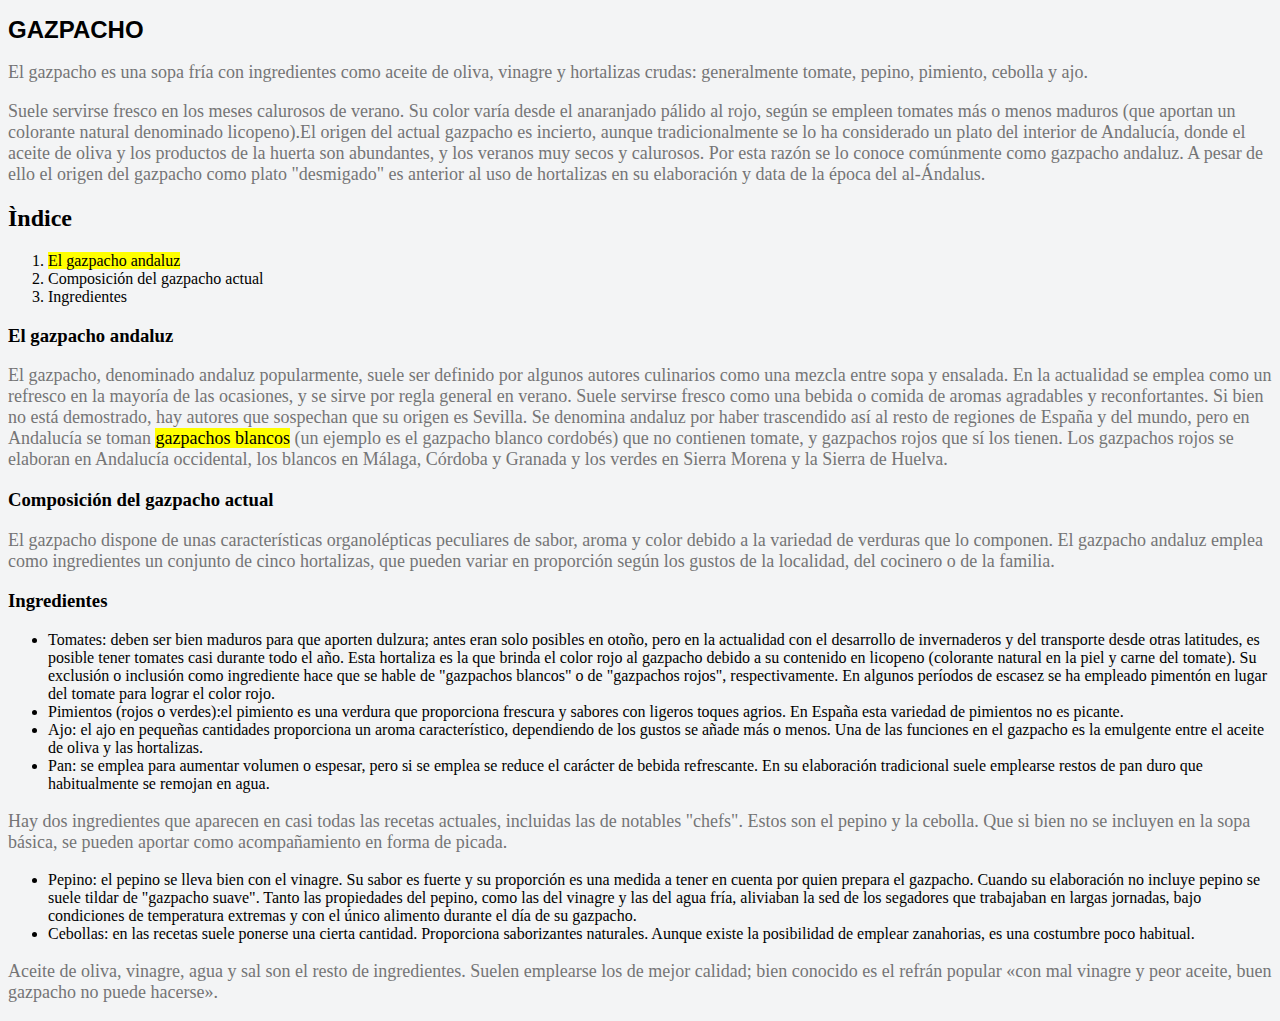
<file: 01-GAZPACHO/index.html>
<!DOCTYPE html>
<html lang="es">
<head>
  <meta charset="UTF-8">
  <meta name="viewport" content="width=device-width, initial-scale=1.0">
  <title>01-GAZPACHO</title>
  <link rel="stylesheet" href="estilos.css">
</head>
<body>
  <H1>GAZPACHO</H1>
  <p>El gazpacho es una sopa fría con ingredientes como aceite de oliva, vinagre y hortalizas crudas: generalmente tomate, pepino, pimiento, cebolla y ajo.</p>
  <p>Suele servirse fresco en los meses calurosos de verano. Su color varía desde el anaranjado pálido al rojo, según se empleen tomates más o menos maduros (que aportan un colorante natural denominado licopeno).El origen del actual gazpacho es incierto, aunque tradicionalmente se lo ha considerado un plato del interior de Andalucía, donde el aceite de oliva y los productos de la huerta son abundantes, y los veranos muy secos y calurosos. Por esta razón se lo conoce comúnmente como gazpacho andaluz. A pesar de ello el origen del gazpacho como plato "desmigado" es anterior al uso de hortalizas en su elaboración y data de la época del al-Ándalus.</p>
  <h2>Ìndice</h2>
  <ol>
    <li><mark>El gazpacho andaluz</mark></li>
    <li>Composición del gazpacho actual</li>
    <li>Ingredientes</li>
  </ol>
  <h3>El gazpacho andaluz</h3>
  <p>El gazpacho, denominado andaluz popularmente, suele ser definido por algunos autores culinarios como una mezcla entre sopa y ensalada. En la actualidad se emplea como un refresco en la mayoría de las ocasiones, y se sirve por regla general en verano. Suele servirse fresco como una bebida o comida de aromas agradables y reconfortantes. Si bien no está demostrado, hay autores que sospechan que su origen es Sevilla. Se denomina andaluz por haber trascendido así al resto de regiones de España y del mundo, pero en Andalucía se toman <mark>gazpachos blancos</mark> (un ejemplo es el gazpacho blanco cordobés) que no contienen tomate, y gazpachos rojos que sí los tienen. Los gazpachos rojos se elaboran en Andalucía occidental, los blancos en Málaga, Córdoba y Granada y los verdes en Sierra Morena y la Sierra de Huelva.
</p>
<h3>Composición del gazpacho actual</h3>
<p>El gazpacho dispone de unas características organolépticas peculiares de sabor, aroma y color debido a la variedad de verduras que lo componen. El gazpacho andaluz emplea como ingredientes un conjunto de cinco hortalizas, que pueden variar en proporción según los gustos de la localidad, del cocinero o de la familia.</p>
<h3>Ingredientes</h3>
<ul>
  <li>Tomates: deben ser bien maduros para que aporten dulzura; antes eran solo posibles en otoño, pero en la actualidad con el desarrollo de invernaderos y del transporte desde otras latitudes, es posible tener tomates casi durante todo el año. Esta hortaliza es la que brinda el color rojo al gazpacho debido a su contenido en licopeno (colorante natural en la piel y carne del tomate). Su exclusión o inclusión como ingrediente hace que se hable de "gazpachos blancos" o de "gazpachos rojos", respectivamente. En algunos períodos de escasez se ha empleado pimentón en lugar del tomate para lograr el color rojo.</li>
  <li>Pimientos (rojos o verdes):el pimiento es una verdura que proporciona frescura y sabores con ligeros toques agrios. En España esta variedad de pimientos no es picante.</li>
  <li>Ajo: el ajo en pequeñas cantidades proporciona un aroma característico, dependiendo de los gustos se añade más o menos. Una de las funciones en el gazpacho es la emulgente entre el aceite de oliva y las hortalizas.</li>
  <li>Pan: se emplea para aumentar volumen o espesar, pero si se emplea se reduce el carácter de bebida refrescante. En su elaboración tradicional suele emplearse restos de pan duro que habitualmente se remojan en agua.</li>
</ul>
<p>Hay dos ingredientes que aparecen en casi todas las recetas actuales, incluidas las de notables "chefs". Estos son el pepino y la cebolla. Que si bien no se incluyen en la sopa básica, se pueden aportar como acompañamiento en forma de picada.</p>
<ul>
  <li>Pepino: el pepino se lleva bien con el vinagre. Su sabor es fuerte y su proporción es una medida a tener en cuenta por quien prepara el gazpacho. Cuando su elaboración no incluye pepino se suele tildar de "gazpacho suave". Tanto las propiedades del pepino, como las del vinagre y las del agua fría, aliviaban la sed de los segadores que trabajaban en largas jornadas, bajo condiciones de temperatura extremas y con el único alimento durante el día de su gazpacho.</li>
  <li>Cebollas: en las recetas suele ponerse una cierta cantidad. Proporciona saborizantes naturales. Aunque existe la posibilidad de emplear zanahorias, es una costumbre poco habitual.</li>
</ul>
<p>Aceite de oliva, vinagre, agua y sal son el resto de ingredientes. Suelen emplearse los de mejor calidad; bien conocido es el refrán popular «con mal vinagre y peor aceite, buen gazpacho no puede hacerse».</p>
</body>
</html>
</file>
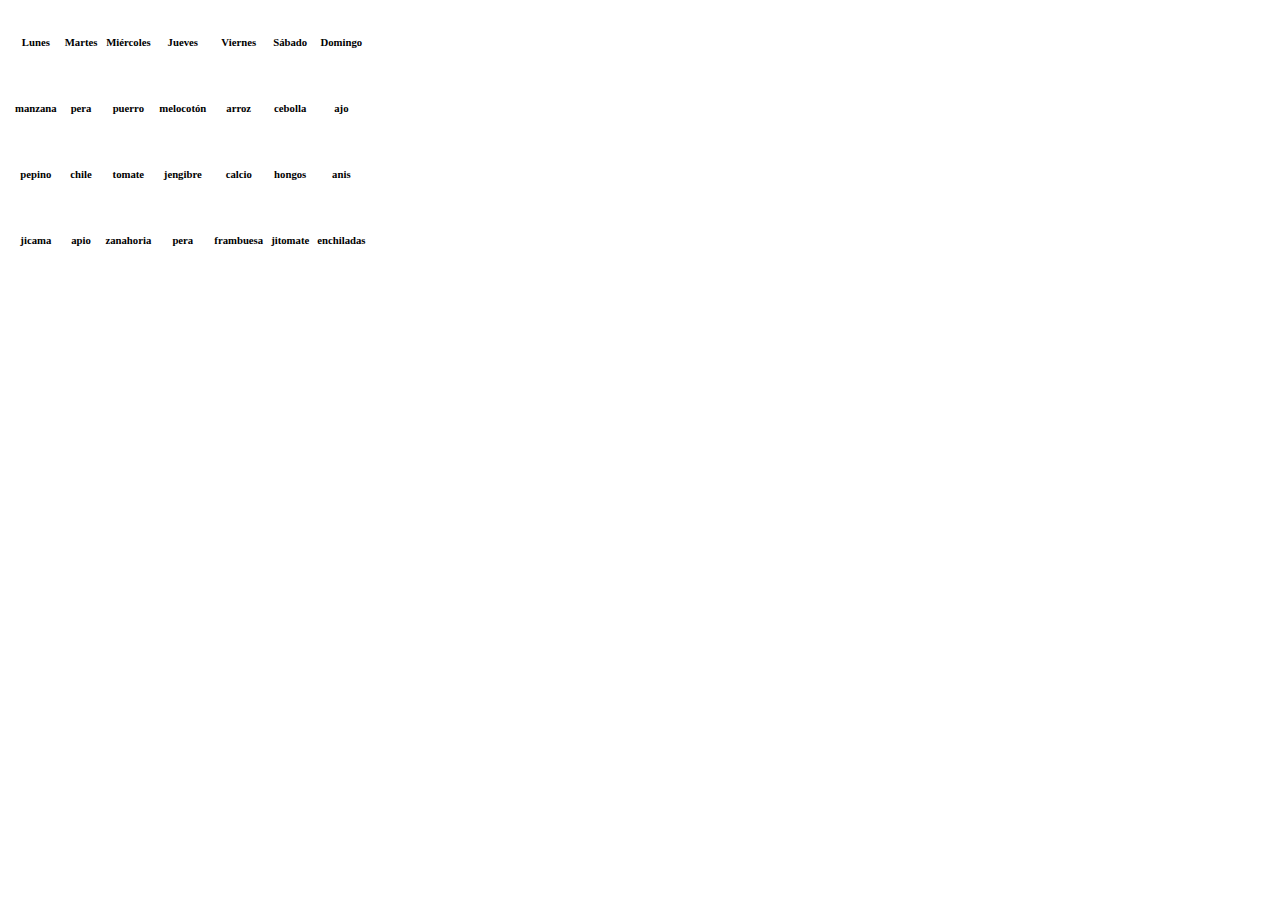
<file: 02-COMIDA/INDEX.HTML>
<!DOCTYPE html>
<html lang="es">
<head>
  <meta charset="UTF-8">
  <meta name="viewport" content="width=device-width, initial-scale=1.0">
  <title>COMIDA</title>
</head>
<body>
  <table>
    <tr>
      <td>
        <th><h6>Lunes</h6></th>
       </td>
       <td>
      <th><h6>Martes</h6></th>
    </td>
    <td>
      <th><h6>Miércoles</h6></th>
    </td>
    <td>
      <th><h6>Jueves</h6></th>
    </td>
    <td>
      <th><h6>Viernes</h6></th>
    </td>
    <td>
      <th><h6>Sábado</h6></th>
    </td>
    <td>
      <th><h6>Domingo</h6></th>
    </td>
    </tr>
    <td>
      <th><h6>manzana</h6></th>
    </td>
    <td>
      <th><h6>pera</h6></th>
    </td>
    <td>
      <th><h6>puerro</h6></th>
    </td>
    <td>
      <th><h6>melocotón</h6></th>
    </td>
    <td>
      <th><h6>arroz</h6></th>
    </td>
    <td>
      <th><h6>cebolla</h6></th>
    </td>
    <td>
      <th><h6>ajo</h6></th>
    </td>
    </tr>
    <tr>
      <td>
        <th><h6>pepino</h6></th>
      </td>
      <td>
        <th><h6>chile</h6></th>
      </td>
      <td>
        <th><h6>tomate</h6></th>
      </td>
      <td>
        <th><h6>jengibre</h6></th>
      </td>
      <td>
        <th><h6>calcio</h6></th>
      </td>
      <td>
        <th><h6>hongos</h6></th>
      </td>
      <td>
        <th><h6>anis</h6></th>
      </td>
      <tr>
        <td>
          <th><h6>jicama</h6></th>
        </td>
        <td>
          <th><h6>apio</h6></th>
        </td>
        <td>
          <th><h6>zanahoria</h6></th>
        </td>
        <td>
          <th><h6>pera</h6></th>
        </td>
        <td>
          <th><h6>frambuesa</h6></th>
        </td>
        <td>
          <th><h6>jitomate</h6></th>
        </td>
        <td>
          <th><h6>enchiladas</h6></th>
        </td>
      </tr>
    </tr>
  </table>
  
</body>
</html>
</file>
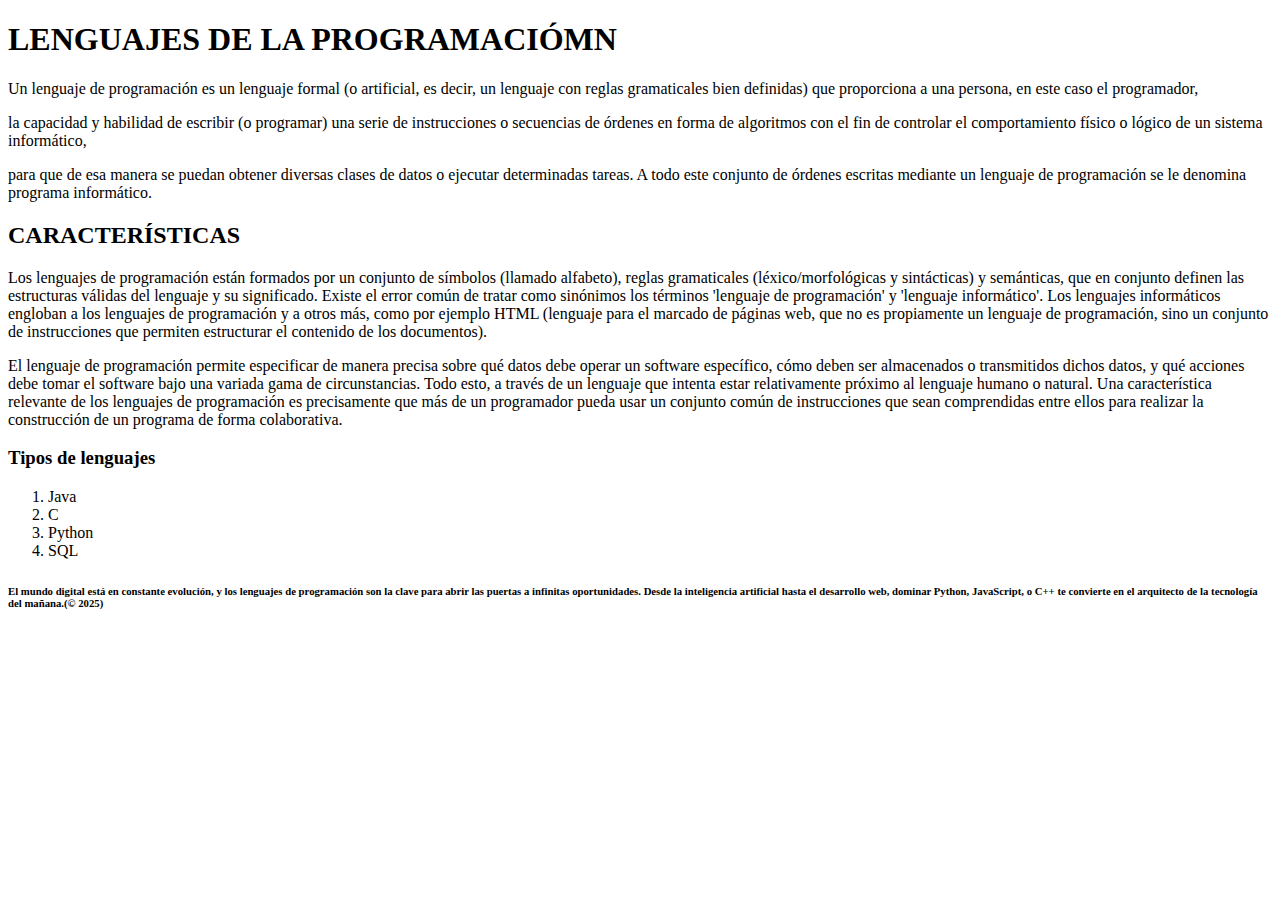
<file: 03-PAGINA/INDEX.HTML>
<!DOCTYPE html>
<html lang="es">
<head>
  <meta charset="UTF-8">
  <meta name="viewport" content="width=device-width, initial-scale=1.0">
  <title>03 Página explicativa</title>
</head>
<body>
  <h1>LENGUAJES DE LA PROGRAMACIÓMN</h1>
   <p>Un lenguaje de programación es un lenguaje formal (o artificial, es decir, un lenguaje con reglas gramaticales bien definidas) que proporciona a una persona, en este caso el programador,</p>
   <p>la capacidad y habilidad de escribir (o programar) una serie de instrucciones o secuencias de órdenes en forma de algoritmos con el fin de controlar el comportamiento físico o lógico de un sistema informático,</p>
   <p>para que de esa manera se puedan obtener diversas clases de datos o ejecutar determinadas tareas. A todo este conjunto de órdenes escritas mediante un lenguaje de programación se le denomina programa informático.</p>
   <h2>CARACTERÍSTICAS</h2>
    <p>Los lenguajes de programación están formados por un conjunto de símbolos (llamado alfabeto), reglas gramaticales (léxico/morfológicas y sintácticas) y semánticas, que en conjunto definen las estructuras válidas del lenguaje y su significado. Existe el error común de tratar como sinónimos los términos 'lenguaje de programación' y 'lenguaje informático'. Los lenguajes informáticos engloban a los lenguajes de programación y a otros más, como por ejemplo HTML (lenguaje para el marcado de páginas web, que no es propiamente un lenguaje de programación, sino un conjunto de instrucciones que permiten estructurar el contenido de los documentos).</p>
    <p>El lenguaje de programación permite especificar de manera precisa sobre qué datos debe operar un software específico, cómo deben ser almacenados o transmitidos dichos datos, y qué acciones debe tomar el software bajo una variada gama de circunstancias. Todo esto, a través de un lenguaje que intenta estar relativamente próximo al lenguaje humano o natural. Una característica relevante de los lenguajes de programación es precisamente que más de un programador pueda usar un conjunto común de instrucciones que sean comprendidas entre ellos para realizar la construcción de un programa de forma colaborativa.</p>
  <h3>Tipos de lenguajes</h3>
    <ol>
      <li>Java</li>
      <li>C</li>
      <li>Python</li>
      <li>SQL</li>
    </ol>
    <h6>El mundo digital está en constante evolución, y los lenguajes de programación son la clave para abrir las puertas a infinitas oportunidades. Desde la inteligencia artificial hasta el desarrollo web, dominar Python, JavaScript, o C++ te convierte en el arquitecto de la tecnología del mañana.(© 2025)</h6>
</body>
</html>
</file>
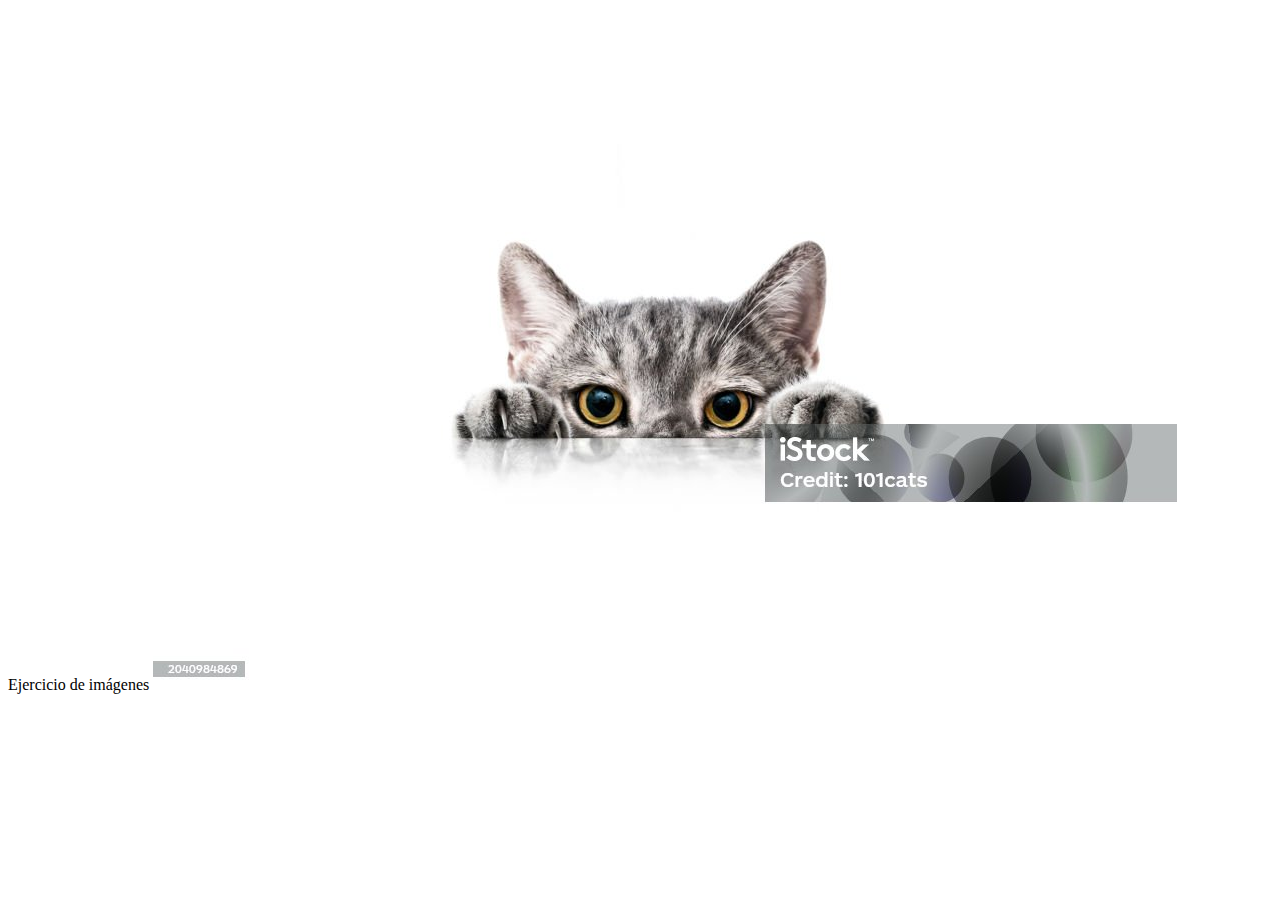
<file: 04-MODELOS-DE-CAJA/index.html>
<!DOCTYPE html>
<html lang="es">
<head>
  <meta charset="UTF-8">
  <meta name="viewport" content="width=device-width, initial-scale=1.0">
  <title>MODELOS DE CAJA</title>
  <link rel="stylesheet" href="estilos.css">
</head>
<body>
 <!--  <div class="uno">Texto ejemplo uno</div>
  <div class="dos">Texto ejemplo dos</div>
  <div class="tres">Texto ejemplo tres</div>
  <p>Aquí hay un gato de 100X100</p>
   <img src="imagenes/istockphoto-1069317442-1024x1024.jpg" alt="es un gatito">
  <p>Aqui hay otro gato</p>
  <img src="imagenes/istockphoto-1443562748-1024x1024.jpg" alt="es otro gato">
  <p>Pero es de 200x200</p> -->
<div class="prueba">Ejercicio de imágenes <img src="imagenes/prueba3.jpg" alt="gato pequeño"></div>
</body>
</html>
</file>
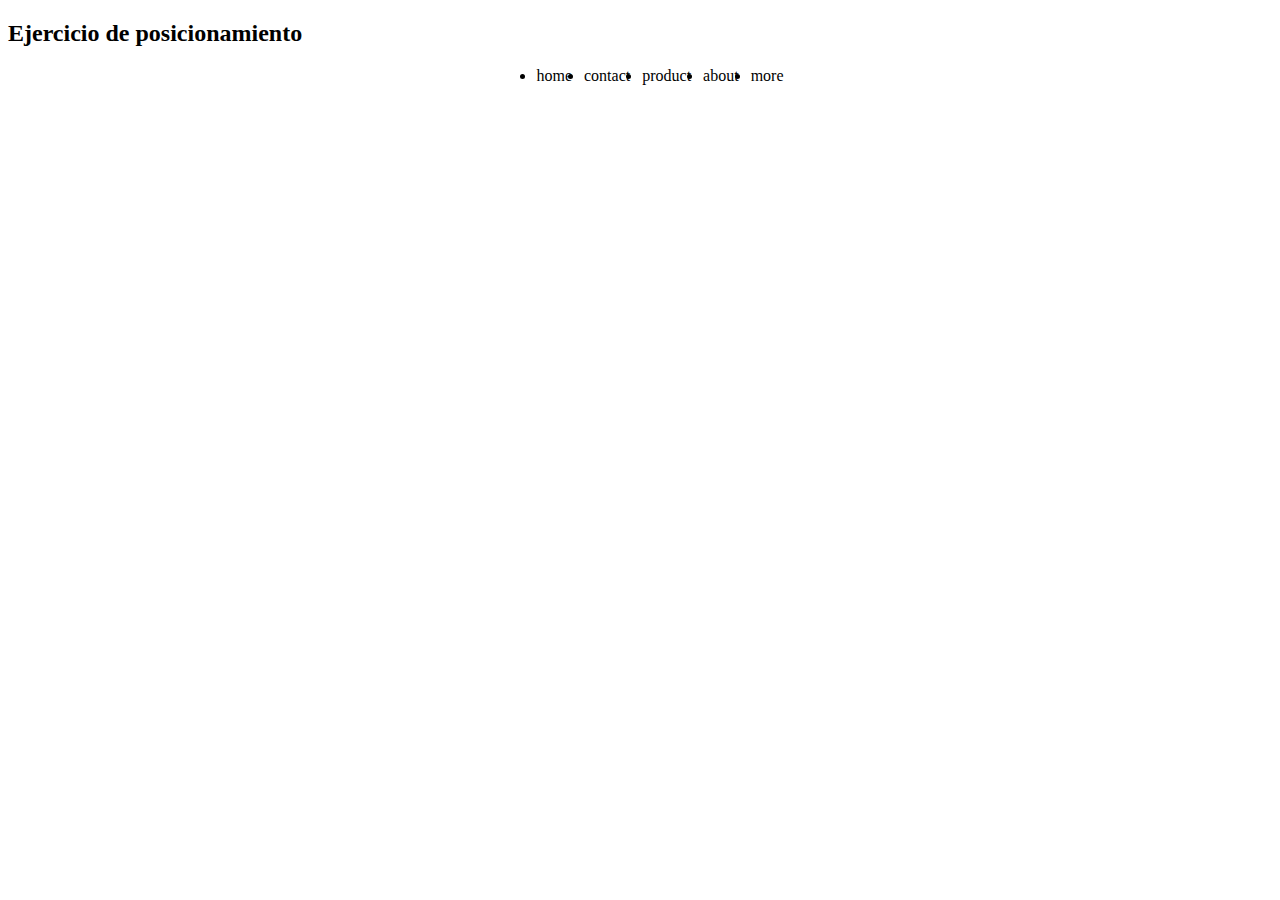
<file: 05-POSICIONAMIENTO/index.html>
<!DOCTYPE html>
<html lang="es">
<head>
  <meta charset="UTF-8">
  <meta name="viewport" content="width=device-width, initial-scale=1.0">
  <title>POSICIONAMIENTO</title>
  <link rel="stylesheet" href="estilos.css">
</head>
<h2>Ejercicio de posicionamiento</h2>
<body>
  <ul class="container">
    <li>home</li>
    <li>contact</li>
    <li>product</li>
    <li>about</li>
    <li>more</li>
  </ul>
</body>
</html>
</file>
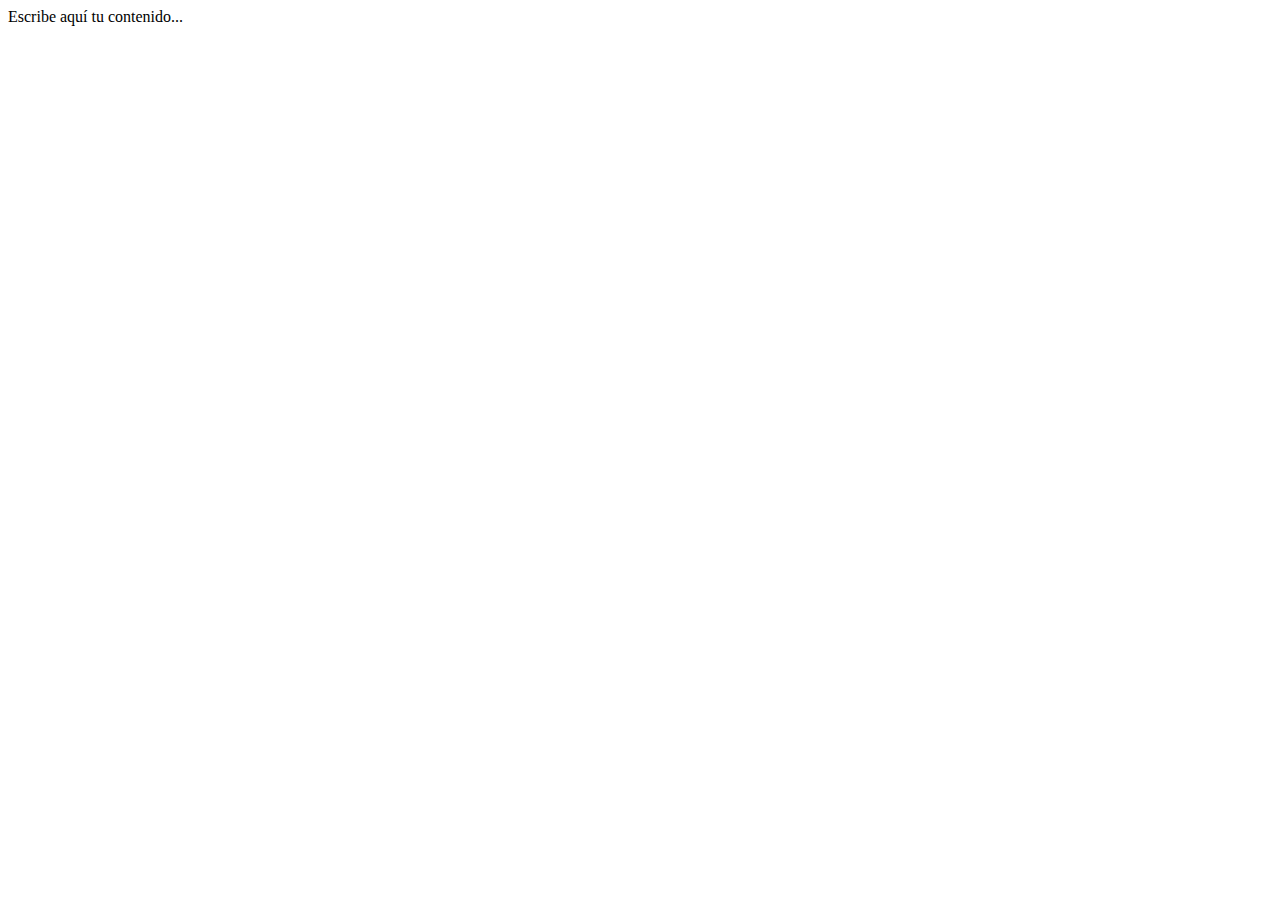
<file: 01-GAZPACHO/src/index.html>
<!DOCTYPE html>
<html lang="es">
  <head>
    <meta charset="UTF-8" />
    <meta name="viewport" content="width=device-width, initial-scale=1" />
    <title>Título</title>
    <link href="https://fonts.googleapis.com/css?family=Roboto&display=swap" rel="stylesheet" />
    <link rel="stylesheet" href="./scss/main.scss" />
    <link rel="icon" href="./images/favicon.png" />
  </head>

  <body>
    Escribe aquí tu contenido...
  </body>
</html>
</file>
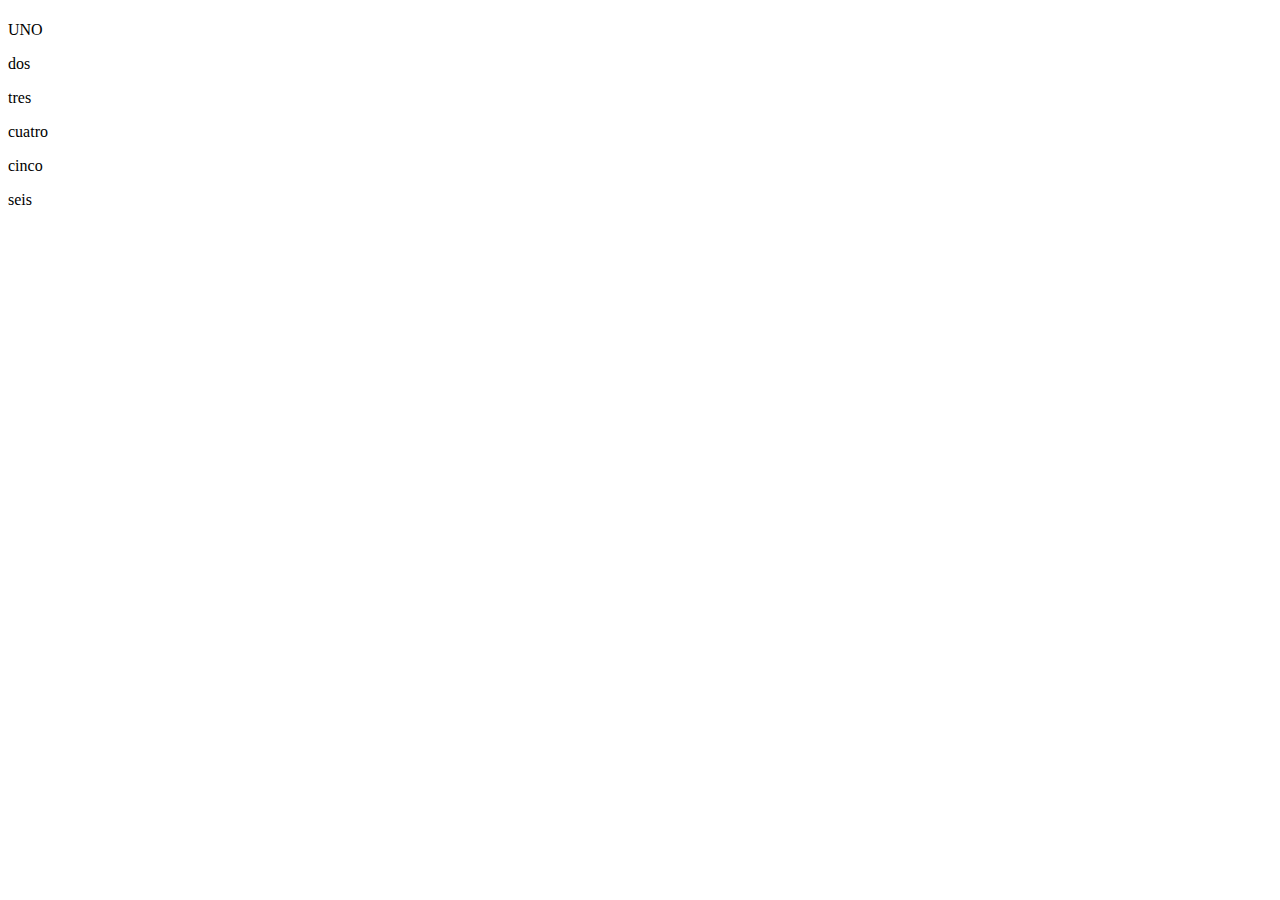
<file: 04-MODELOS-DE-CAJA/index-ejercicio.html>
<!DOCTYPE html>
<html lang="en">
<head>
  <meta charset="UTF-8">
  <meta name="viewport" content="width=device-width, initial-scale=1.0">
  <title>EJERCICIO FLEXBOX</title>
 <link rel="stylesheet" href="estilos-ejercicio.css">
</head>
<h1></h1>
<div class="container">
  <p>UNO</p>
  <p>dos</p>
  <p>tres</p>
  <p>cuatro</p>
  <p>cinco</p>
  <p>seis</p>
</div>
<body>
  
</body>
</html>
</file>
<file: 01-GAZPACHO/estilos.css>
body{
  background-color: #f3f4f5;
}
h1{
  font-family: Arial, Helvetica, sans-serif; font-size: 24px; color: black;
}
p{
  font-family: Georgia, 'Times New Roman', Times, serif;font-size: 18px;color: #757575;
}
</file>
<file: 04-MODELOS-DE-CAJA/estilos.css>
.uno{
  background-color: aqua;
}
.dos {
  background-color: blue;
}
.uno{
  display: block;
}
.dos{
  display: inline-block;
}
.tres{
  display: inline;

}
.prueba {
box-sizing: border-box;
margin: auto;
}
</file>
<file: 05-POSICIONAMIENTO/estilos.css>
.container{
  gap: 12px;
  box-sizing: border-box 30px;
  display: flex;
  flex-direction: row;
  justify-content: center;
}
</file>
<file: 04-MODELOS-DE-CAJA/estilos-ejercicio.css>
.container{
box-sizing: border-box;
flex-wrap: wrap;
flex-direction: column;
justify-content: center;

}
</file>
